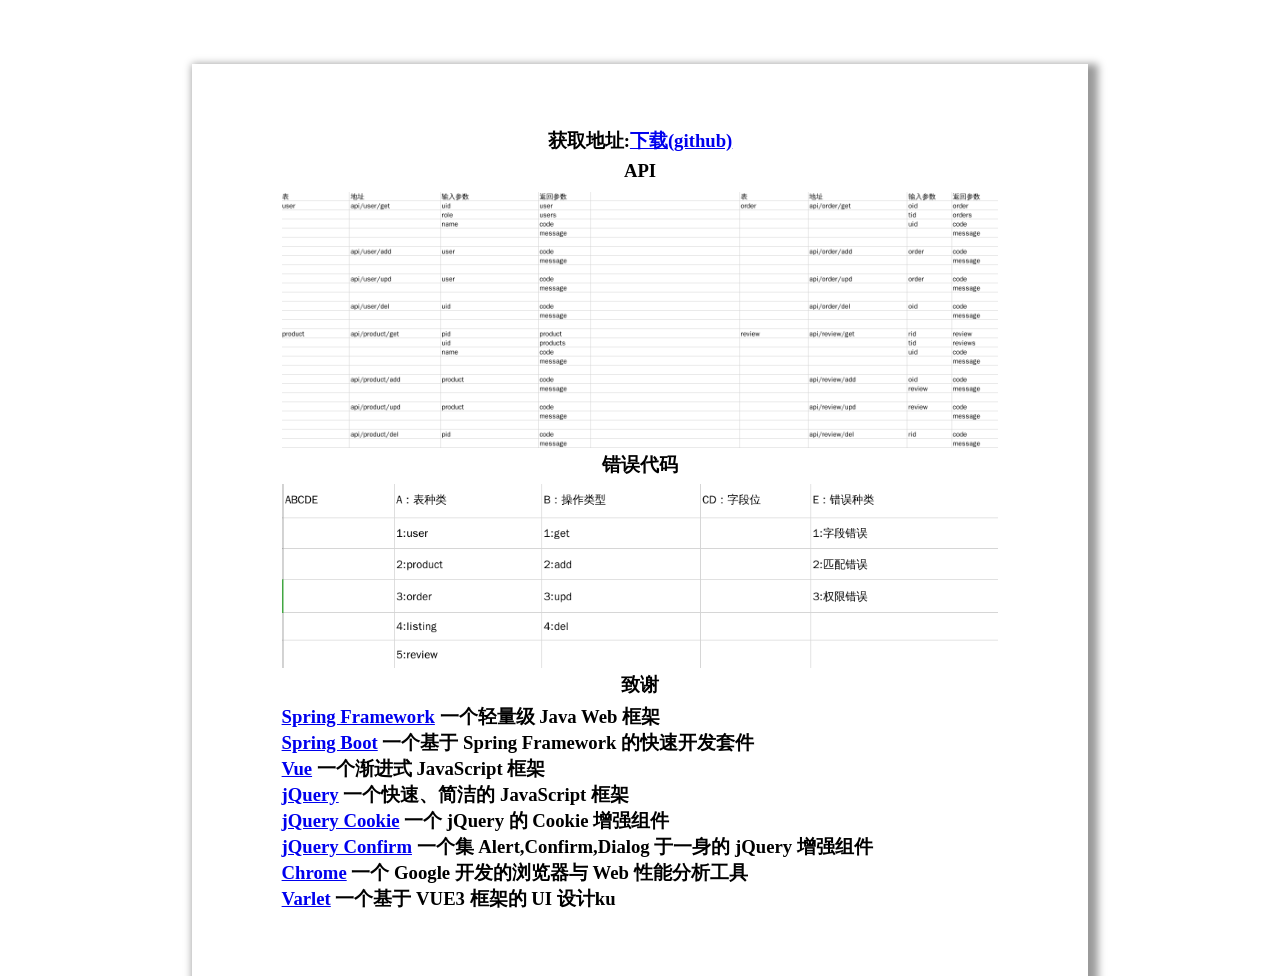
<file: src/main/resources/static/about.html>
<!DOCTYPE html>
<html lang="en">
<head>
    <meta charset="UTF-8">
    <title>关于</title>
    <link rel="stylesheet" type="text/css" href="css/about.css">
</head>
<body>
<div class="pick">
    <div class="main">
        <div>
            <div class="font"><h3>获取地址:<a href="javascript:void(0)" onclick="window.open('https://github.com/snowscattered')">下载(github)</a></h3></div>
        </div>
        <div>
            <div class="font"><h3>API</h3></div>
            <div class="content"><img src="img/API.png" style="width: 100%;height: 100%;"></div>
        </div>
        <div>
            <div class="font"><h3>错误代码</h3></div>
            <div class="content"><img src="img/Error.png" style="width: 100%;height: 100%;"></div>
        </div>
        <div>
            <div class="font"><h3>致谢</h3></div>
            <div class="content">
                <h3 class="fix"><a href="javascript:void(0)" onclick="window.open('https://spring.io/')">Spring Framework</a> 一个轻量级 Java Web 框架</h3>
                <h3 class="fix"><a href="javascript:void(0)" onclick="window.open('https://spring.io/projects/spring-boot')">Spring Boot</a> 一个基于 Spring Framework 的快速开发套件</h3>
                <h3 class="fix"><a href="javascript:void(0)" onclick="window.open('https://vuejs.org/')">Vue</a> 一个渐进式 JavaScript 框架</h3>
                <h3 class="fix"><a href="javascript:void(0)" onclick="window.open('https://github.com/jquery/jquery')">jQuery</a> 一个快速、简洁的 JavaScript 框架</h3>
                <h3 class="fix"><a href="javascript:void(0)" onclick="window.open('https://github.com/carhartl/jquery-cookie')">jQuery Cookie</a> 一个 jQuery 的 Cookie 增强组件</h3>
                <h3 class="fix"><a href="javascript:void(0)" onclick="window.open('https://github.com/craftpip/jquery-confirm')">jQuery Confirm</a> 一个集 Alert,Confirm,Dialog 于一身的 jQuery 增强组件</h3>
                <h3 class="fix"><a href="javascript:void(0)" onclick="window.open('https://www.google.com/chrome/')">Chrome</a> 一个 Google 开发的浏览器与 Web 性能分析工具</h3>
                <h3 class="fix"><a href="javascript:void(0)" onclick="window.open('https://varlet.gitee.io/varlet-ui/#/zh-CN/home')">Varlet</a> 一个基于 VUE3 框架的 UI 设计ku</h3>
            </div>
        </div>
    </div>
</div>
</body>
</html>
</file>
<file: src/main/resources/static/css/about.css>
*
{
    margin: 0;
    padding: 0;
}
.pick
{
    width: 100%;
    height: 100%;
    background-color: white;
    position: absolute;
    z-index: 1;
}
.main
{
    padding: 5% 0;
    margin: 5% 15%;
    width: 70%;
    box-shadow: 0.3rem 0.3rem 0.5rem 0.3rem rgb(0,0,0,0.4);
}
.font
{
    width: 100%;
    height: 2rem;
    text-align: center;
}
.content
{
    margin: 0 10%;
    height: 66%;
}
</file>
